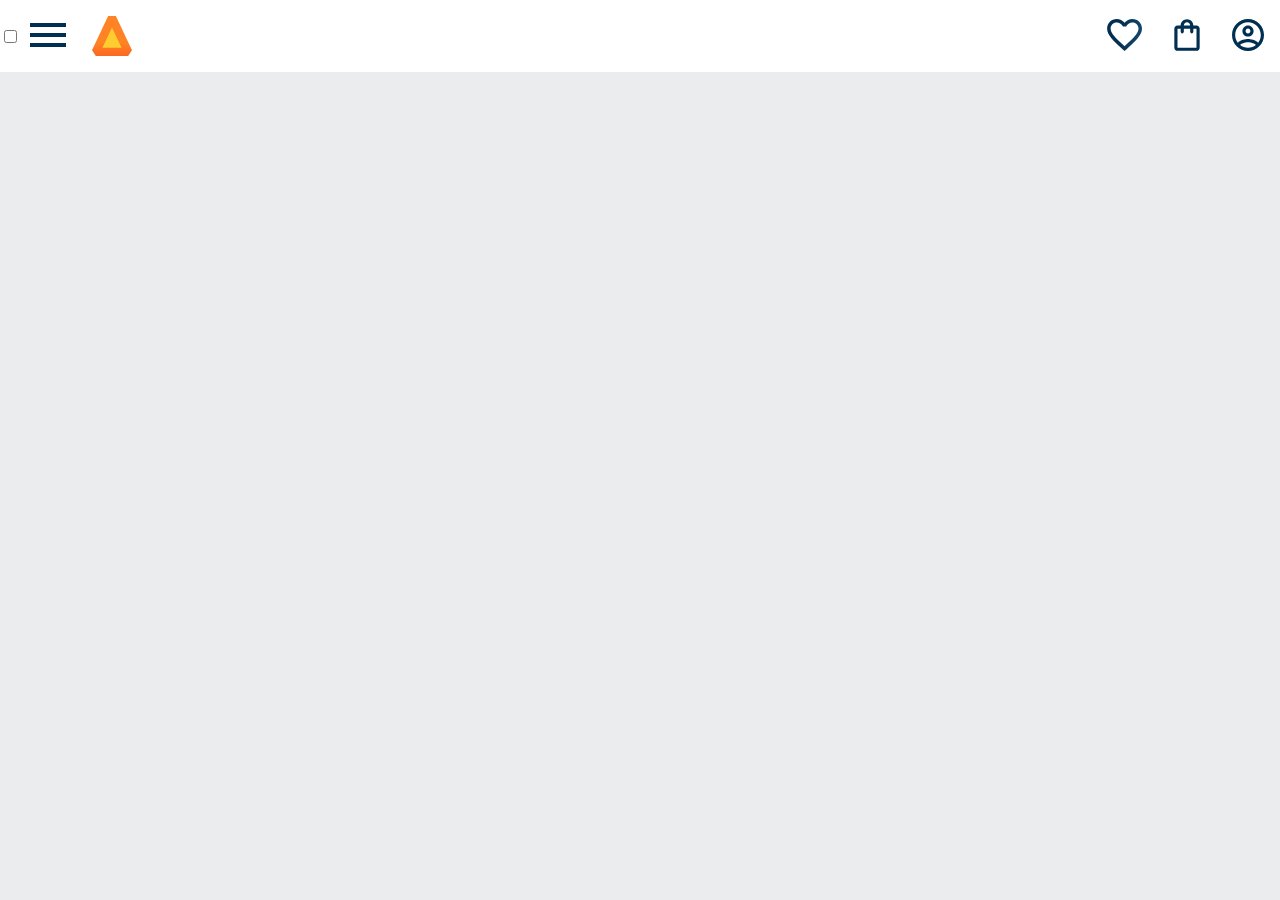
<file: AluraBooks 3A/index.html>
<!DOCTYPE html>
<html lang="pt-BR">

<head>
    <meta charset="UTF-8">
    <meta name="viewport" content="width=device-width, initial-scale=1.0">
    <title>AluraBooks</title>
    <link rel="stylesheet" href="reset.css">
    <link rel="stylesheet" href="style.css">
</head>

<body>
    <header class="cabeçalho">
        <div class="container">
            <input type="checkbox" id="menu" class="container__botao">
            <label for="menu">
                <span class="cabeçalho__menu-hamburguer container__imagem"></span>
            </label>
            <ul class="lista-menu">
                <li class="lista-menu__titulo">Categorias</li>
                <li class="lista-menu__item">
                    <a href="#" class="lista-menu__link">Programação</a>
                </li>
                <li class="lista-menu__item">
                    <a href="#" class="lista-menu__link">Front-end</a>
                </li>
                <li class="lista-menu__item">
                    <a href="#" class="lista-menu__link">Infraestrutura</a>
                </li>
                <li class="lista-menu__item">
                    <a href="#" class="lista-menu__link">Business</a>
                </li>
                <li class="lista-menu__item">
                    <a href="#" class="lista-menu__link">Design & UX</a>
                </li>
            </ul>
            <img src="img/Logo.svg" alt="logo do Alurabooks" class="container__imagem">
        </div>
        <div class="container">
            <a href="#"><img src="img/Favoritos.svg" alt="Meus favoritos" class="container__imagem"></a>
            <a href="#"><img src="img/Compras.svg" alt="Carrinho de compras" class="container__imagem"></a>
            <a href="#"><img src="img/Usuario.svg" alt="Meu perfil" class="container__imagem"> </a>
        </div>
    </header>
</body>

</html>
</file>
<file: AluraBooks 3A/style.css>
@import url(styles/header.css);

:root {
    --cor-de-fundo: #ebecee;
    --branco: #FFFFFF;
    --laranja: #EB9B00;
    --azul-degrade: linear-gradient(97.54deg, #002f52 35.49%, #326589 165.37%);
}

body {
    background-color: var(--cor-de-fundo);
}
</file>
